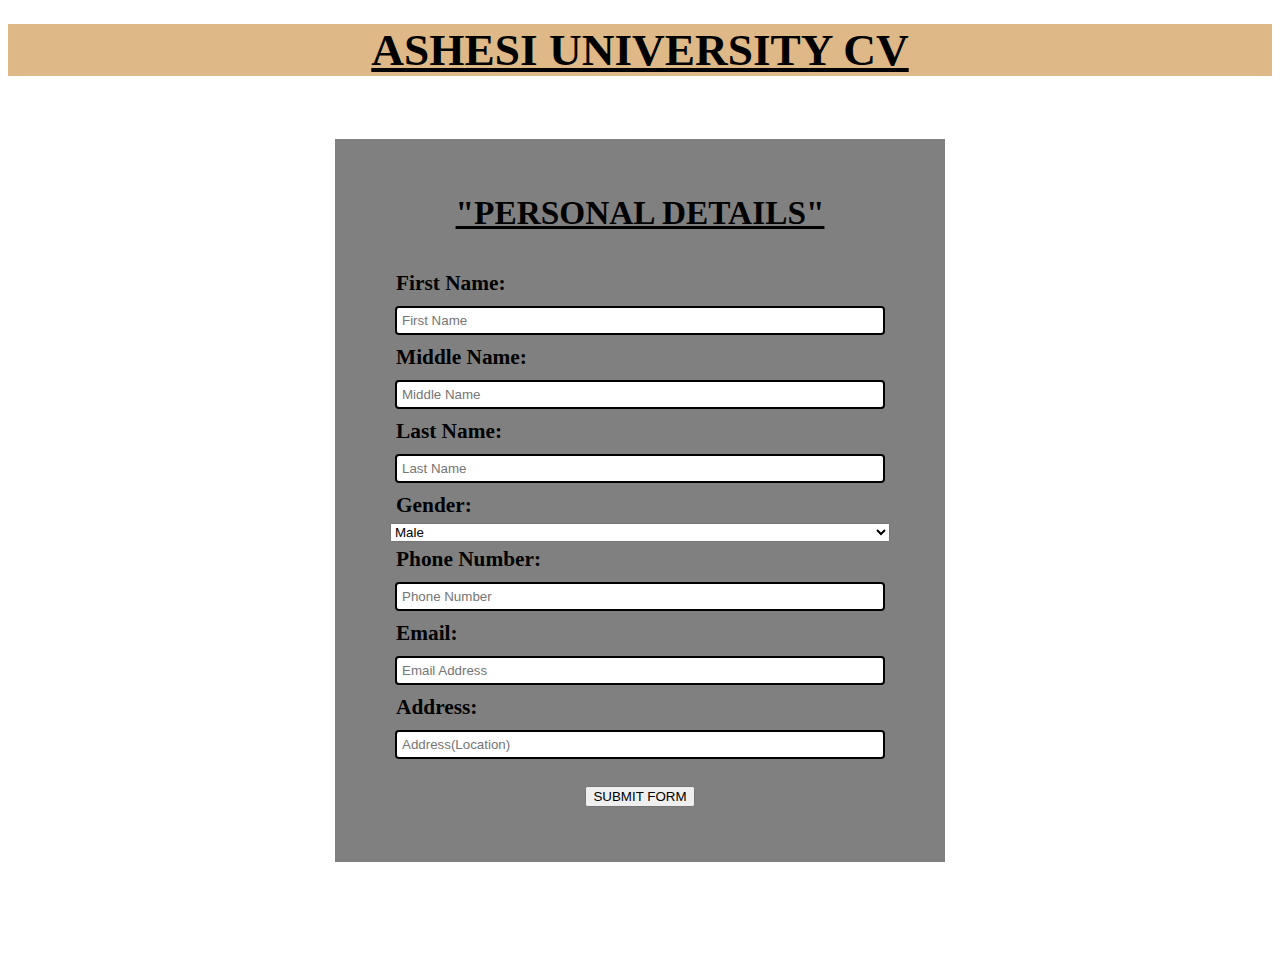
<file: index.html>
<!DOCTYPE html>
<html>
    <head>
        <link rel ="stylesheet" type= "text/css" href="styless.css"/>
        <title> Ashesi University Form</title>
    
    </head>
        <script defer src="scriptss.js">
            alert("Hello, welcome to Forms, please provide the required information")
        </script>
            <h1 id="Application"></h1>
    <body style ="background-color:#ffffff; text-align: center; font-size: large;background-image: image();">
        <div class = "header">
            <h2>Ashesi University CV</h2>
        </div>
        <form action="CV.html" id="Add" method="GET" target="_blank" class= "box">
            <h3>
                "PERSONAL DETAILS"
            </h3>
                <div class="group">
                    <label for ="Firstname">First Name:</label>
                    <input type="text" id="First" name="Firstname" placeholder="First Name" required/>
                    <span id="fnameerror"></span>
                </div>
                <div class="group">
                    <label for= "Middlename"><b>Middle Name:</b></label>
                    <input type="text" id="middle"  name= "Middlename" placeholder ="Middle Name" />
                    <span id="mnameerror"></span>
                </div>
                <div class="group">     
                    <label for= "Lastname"><b>Last Name:</b></label>
                    <input type="text" id="last" class="l_name" name= "Lastname" placeholder ="Last Name" required/>
                    <span id="lnameerror"></span>
                </div>
                <div class="group">
                    <label for="Gender"><b>Gender:</b></label>
                    <select name="Gender" id="gender">
                        <option value="male" name ="Male"><em>Male</em></option>
                        <option value="female" name ="Female"><em>Female</em></option>
                    </select>
                    <span id="genderror"></span>
                </div>
                <div class="group">
                    <label for="phoneNumber"><b>Phone Number:</b></label>
                    <input type="tel" id="contact" name ="Phone Number" placeholder="Phone Number" required/>
                    <span id="numerror"></span>
                </div>
                <div class="group">
                    <label for="mail"><b>Email:</b></label>
                    <input type="email" id="email" name="Email" placeholder="Email Address" required/>
                    <span id="mailerror"></span>
                </div>
                <div class="group">
                    <label for="address"><b>Address:</b></label>
                    <input type="text" id="addd" name="address" placeholder="Address(Location)" required/><br>
                    <span id="addresserror"></span>
                </div>        
                <button id="cvForm" type="submit" value="subform">SUBMIT FORM</button>

        </form>
    </body>
    <script src="scriptss.js"></script>
</html>
</file>
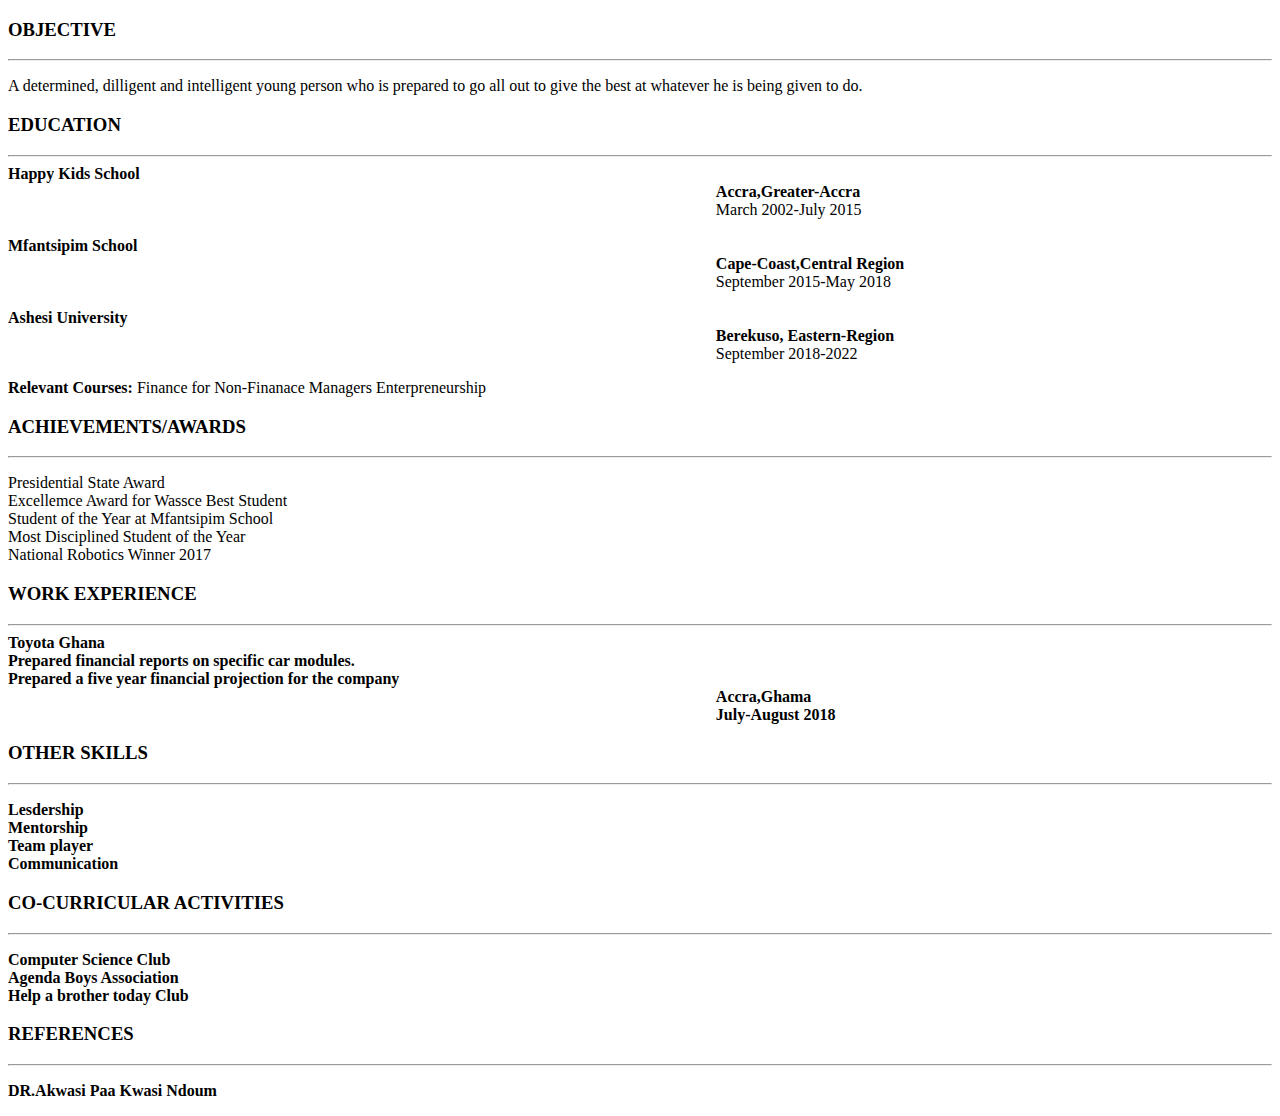
<file: CV.html>
<!DOCTYPE html>
<html>
    <meta charset="utf-8">
    
    <head link rel="stylesheet" type= "text/css" href = "stylingcv.css">
        <title>ASHESI CV</title>
    </head>
    <body style="font-size: 12pt; font-style: normal; font-family: Verdana;">
        <div  style="text-align:center" class="personal-profile">
            <p style= "text-align: center" id="name"><span id="First"></span> <span id="Middle"></span> <span id="Last"></span></p>
            <p style= "text-align: center" id="Gender"></p>
            <p style= "text-align: center" id="Address"></p>
            <p style= "text-align: center" id="Phone"></p>
            <p style= "text-align: center" id="mail"></p>
        </div>

        <h3>OBJECTIVE</h3><hr>
        <p>
            A determined, dilligent and intelligent young person who is prepared to go 
            all out to give the best at whatever he is being given to do. 
        </p>
        <h3>EDUCATION</h3><hr>
        <span style= "margin-right: 56%;"> <b>Happy Kids School</b></span>
        <span style= "margin-left: 56%"><b>Accra,Greater-Accra</b></span><br>
        <span style= "margin-left: 56%"> March 2002-July 2015</span><br>
        <br>
        <span class = "alignleft"><b>Mfantsipim School</b></span><br>
        <span style= "margin-left: 56%"><b>Cape-Coast,Central Region</b></span><br>
        <span style= "margin-left: 56%">September 2015-May 2018</span><br>
        <br>
        <span style= "margin-right: 56%"><b>Ashesi University</b></span>
        <span style= "margin-left: 56%"><b>Berekuso, Eastern-Region</b></span>
        <span style= "margin-left: 56%">September 2018-2022</span>
        <p><b>Relevant Courses:</b>  Finance for Non-Finanace Managers Enterpreneurship</p>

        <h3>ACHIEVEMENTS/AWARDS</h3><hr>
        <p>
            <li>Presidential State Award</li>
            <li>Excellemce Award for Wassce Best Student</li>
            <li>Student of the Year at Mfantsipim School</li>
            <li>Most Disciplined Student of the Year</li>
            <li>National Robotics Winner 2017</li>
        </p>

        <h3>WORK EXPERIENCE</h3><hr>
        <span class= "alignleft"><b>Toyota Ghana<b>
            <li>Prepared financial reports on specific car modules.</li>
            <li>Prepared a five year financial projection for the company</li>
        </span>
        <span style= "margin-left: 56%"><b>Accra,Ghama</b></span><br>
        <span style= "margin-left: 56%"></span> July-August 2018</span><br>

        <h3>OTHER SKILLS</h3><hr>
        <p>
           <li> Lesdership</li>
           <li>Mentorship</li>
            <li>Team player</li>
           <li> Communication</li>
        </p>
     

        <h3>CO-CURRICULAR ACTIVITIES</h3><hr>
        <p>
            <li>Computer Science Club</li>
            <li>Agenda Boys Association</li>
            <li>Help a brother today Club</li>
        </p>

        <h3>REFERENCES</h3><hr>
        <p>
            DR.Akwasi Paa Kwasi Ndoum
        </p>
    <script src="script.js"></script>
    </body>
       
    


</html>
</file>
<file: styless.css>
h2 {
    max-height:800px;
    font-size: 34pt;
    margin-top: 0%;
    text-decoration: underline;
    text-transform: uppercase;
    font-family: 'Times New Roman';
    background-color: burlywood;
    }
h3 {
    text-decoration: underline;
    text-transform: uppercase;
    font-family: 'Times New Roman';
    font-size: 25pt;
    text-align: center;
    max-height: 800px;
    margin-top: 0%;
}

.box{
    padding: 55px;
    background-color: grey;
    font-family: 'Times New Roman';
    margin: 0 auto 100px;
    margin-top: 5%;
    border:2px black;
    max-width: 500px;
    max-height: 800px;
    align-content: left;
    }

.box .group {
        text-align: left;
        flex-wrap: wrap;
        align-items: stretch;
        flex: 0 5 75%;
        display: flex;
        flex-flow: column;
        margin: 0%;
      }
.box .group label {
    color:black;
    font-size: 16pt;
    justify-content: left;
    font-weight: bold;
    flex: 3 1;
    padding: 5px 6px;
    margin: 0%;
}

.box .group input{
    width: 1005;
    padding: 5px 5px;
    margin: 5px 5px;
    box-sizing: border-box;
    border: 2px solid black;
    border-radius: 4px;
    text-align: left;
}
</file>
